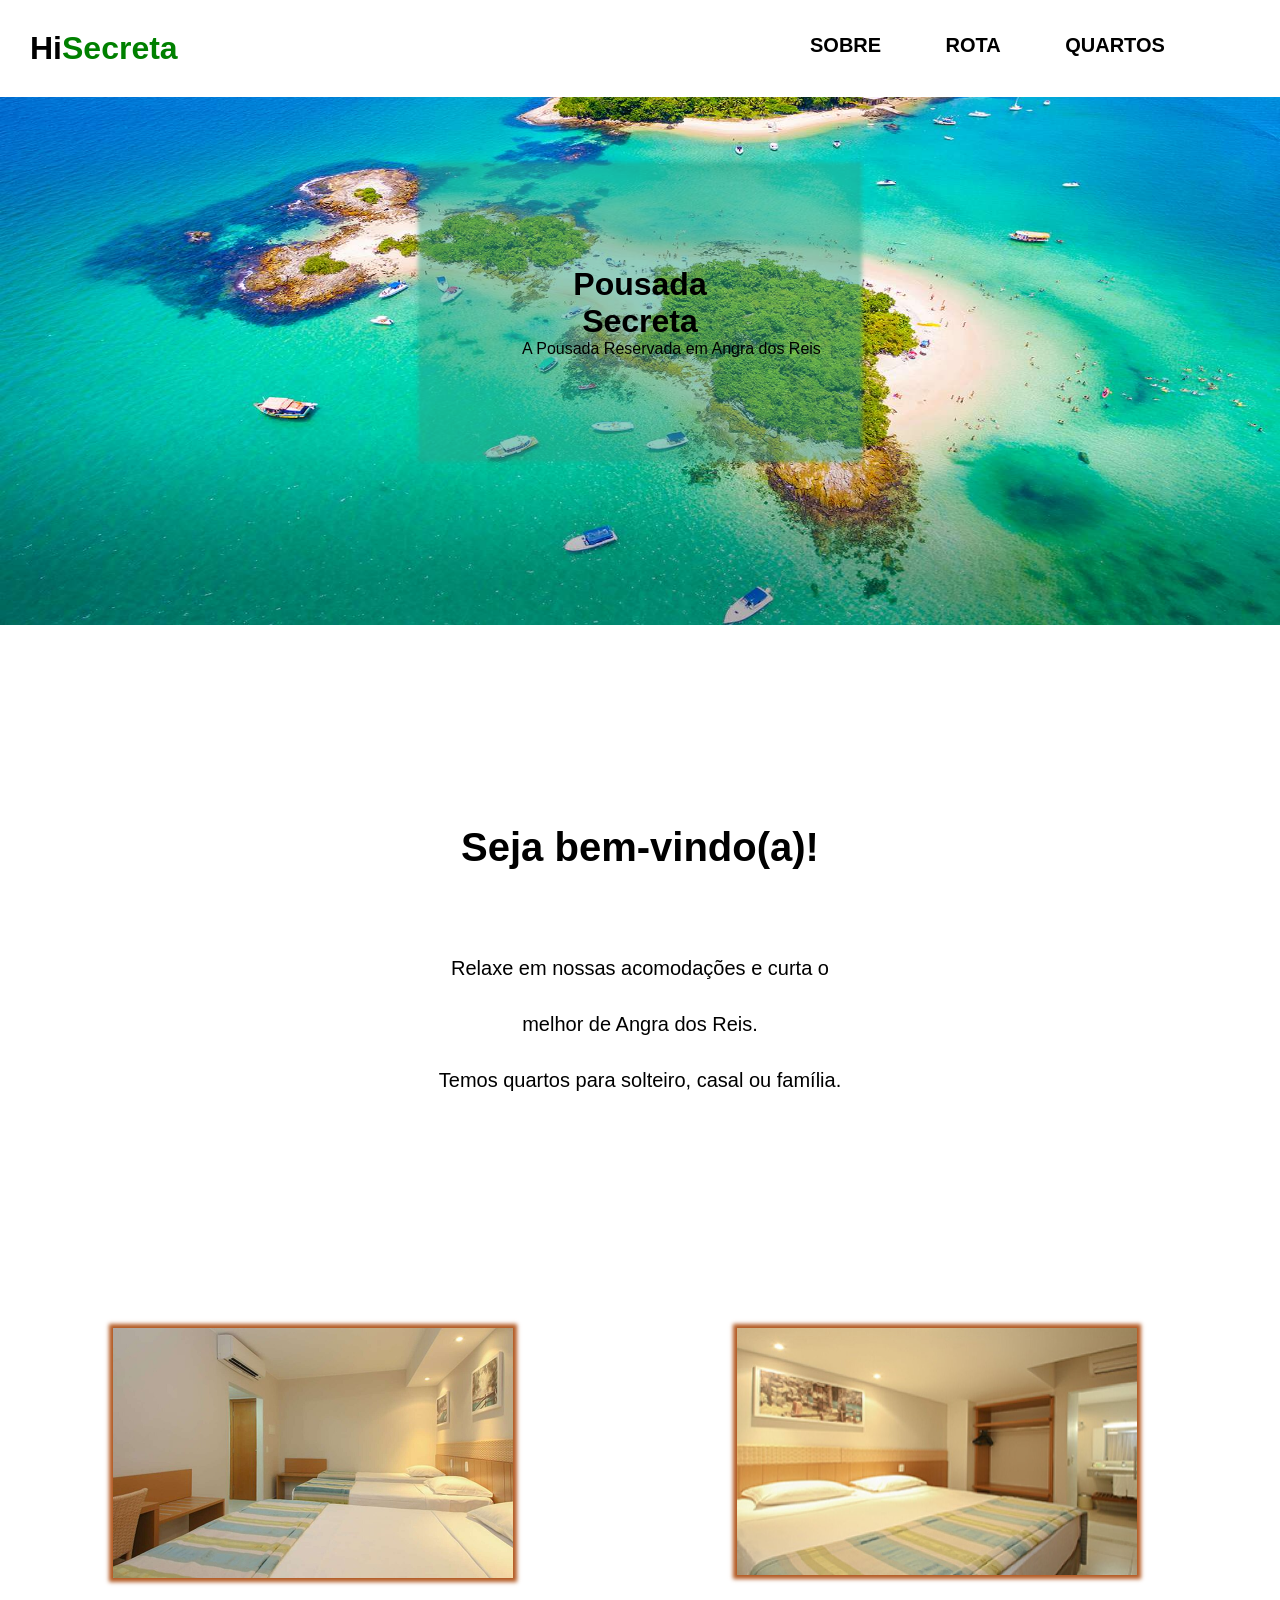
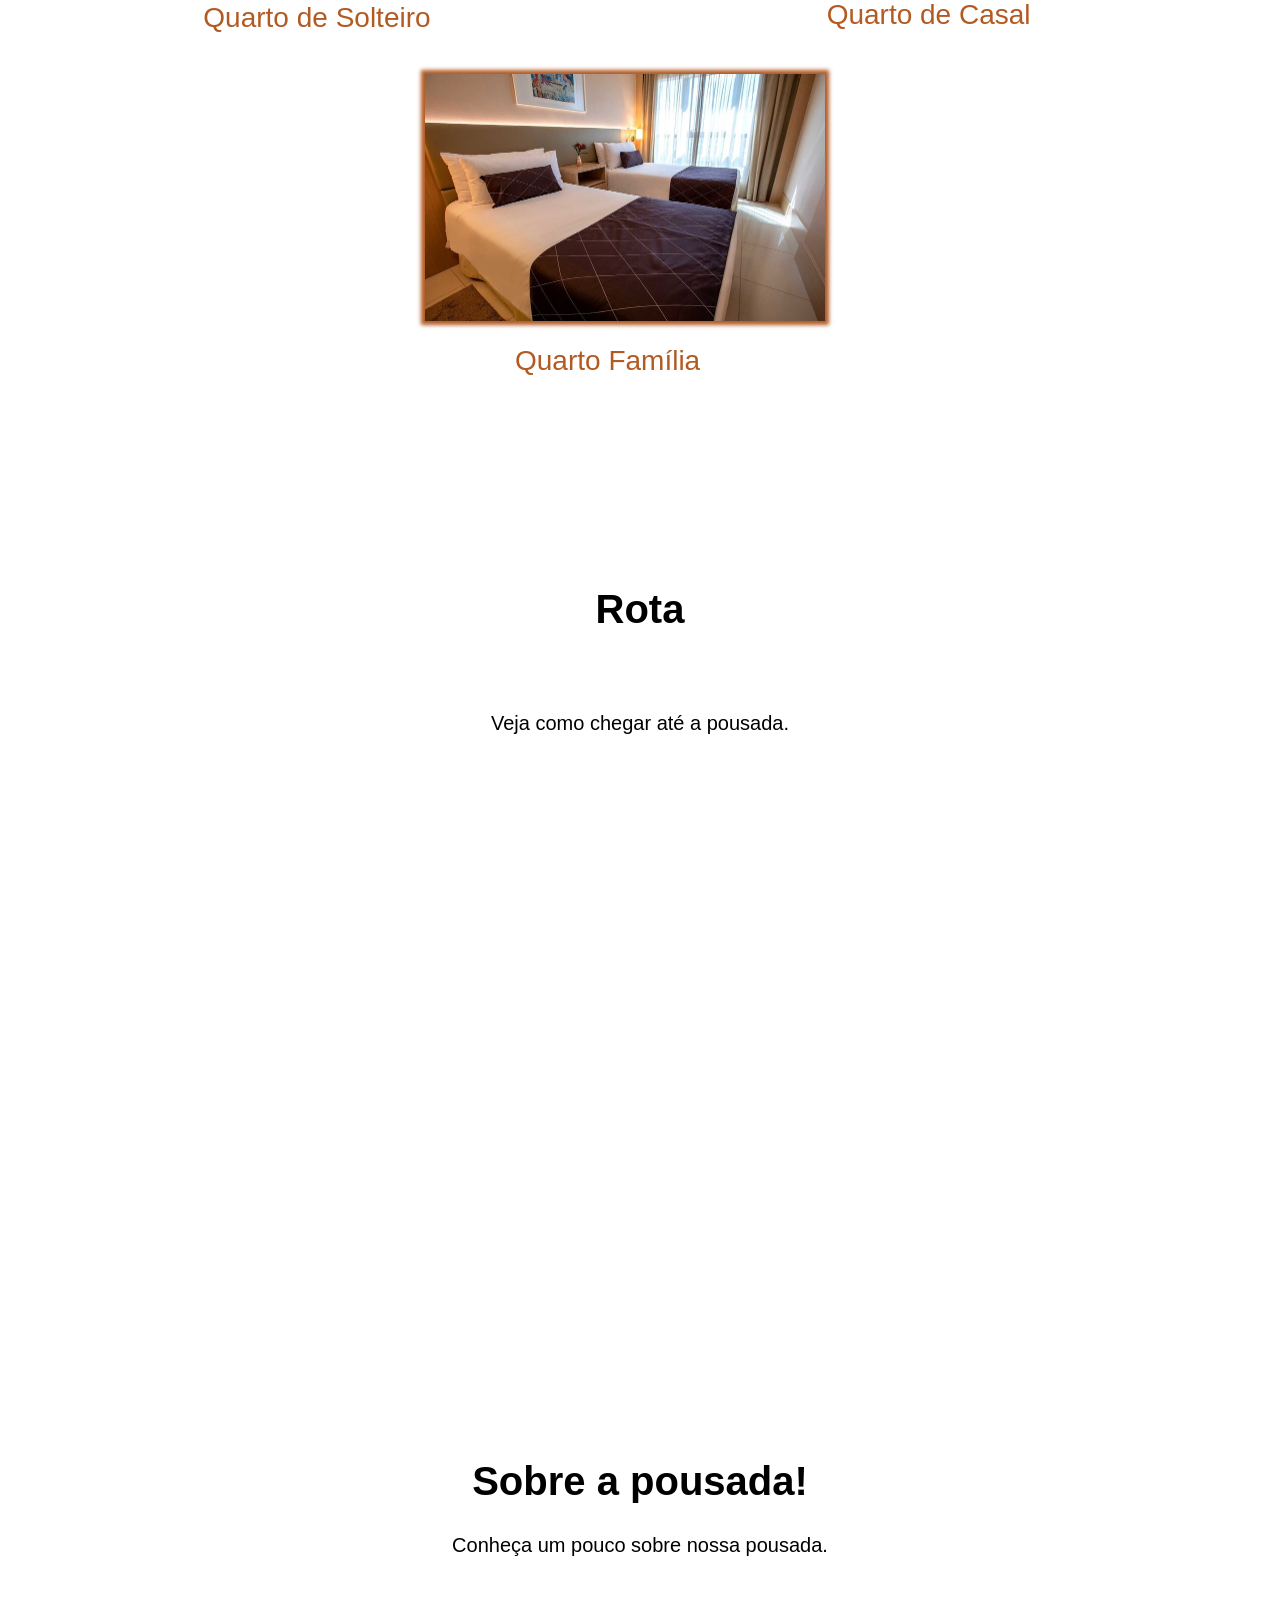
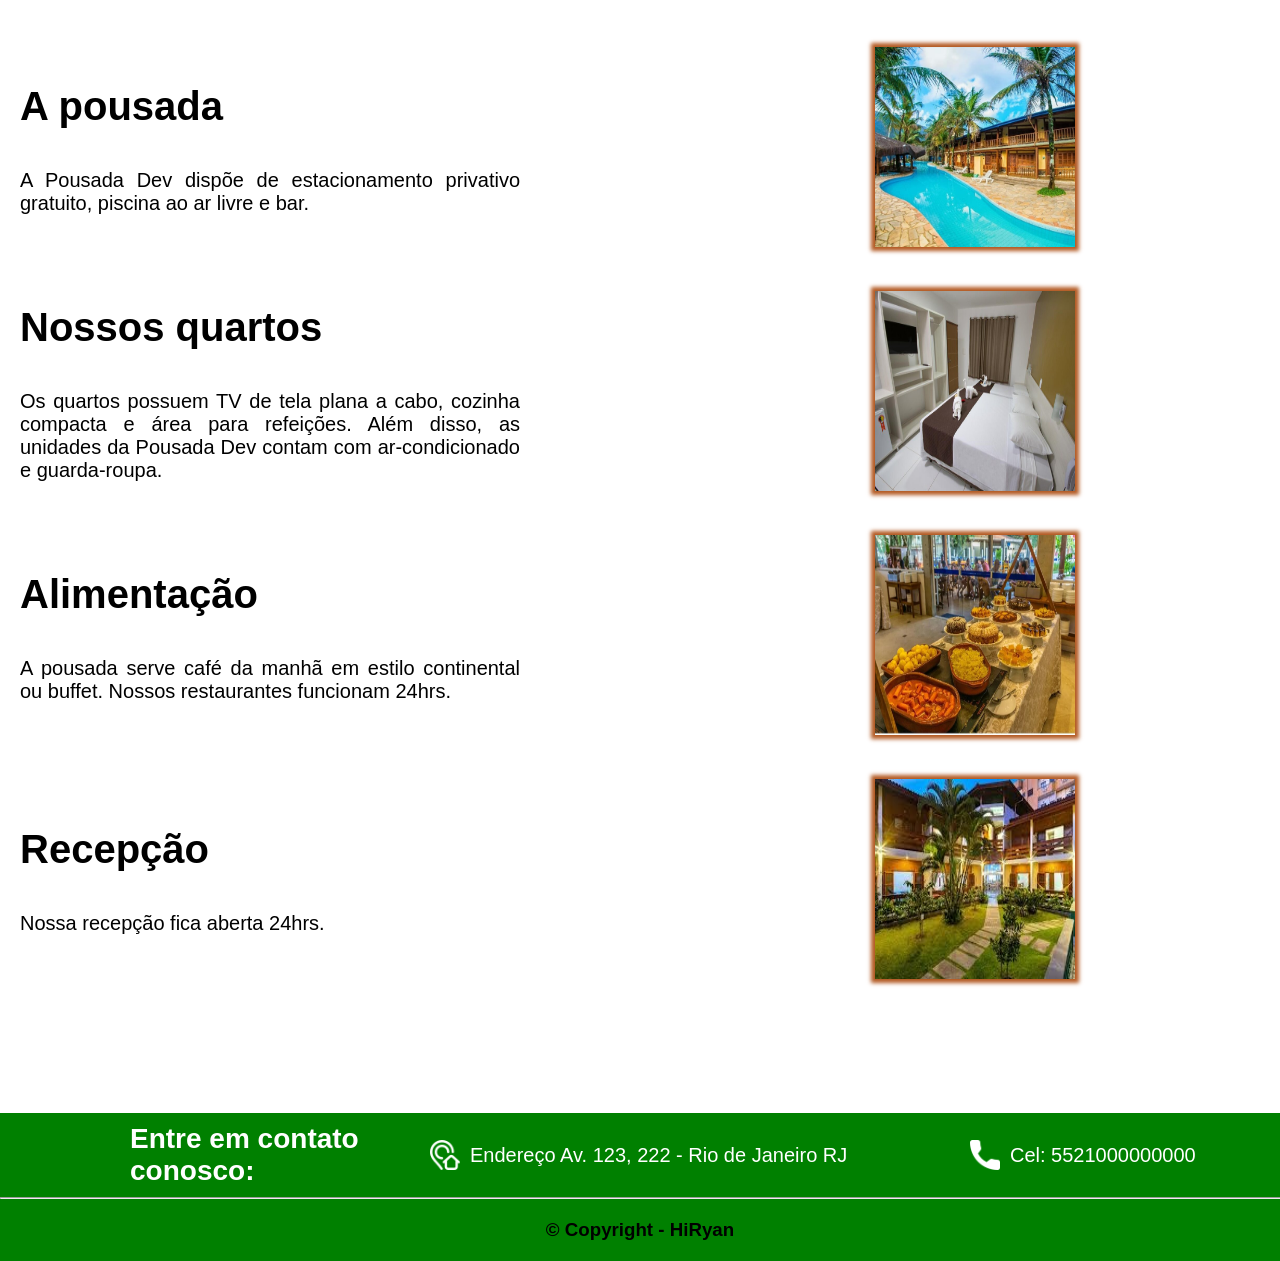
<file: index.html>
<!DOCTYPE html>
<html lang="en">
    <head>
        <meta charset="UTF-8">
        <meta name="viewport" content="width=device-width, initial-scale=1.0">
        <title>Pousada Secreta</title>
        <link rel="stylesheet" href="estilopousada.css">
    </head>
    <body>
        <!-- 1 -->
            <div class="topo">
                <h1>Hi<a href="#topo"><span>Secreta</span></a></h1>
                <div class="links">
                    <p>
                        <a href="#sobre">SOBRE</a>
                        <a href="#rota">ROTA</a>
                        <a href="segundo.html">QUARTOS</a>
                    </p>
                </div>
            </div>
        <!-- 2 -->
        <div id="topo" class="banner">
            <div class="container1">
                <div class="conteudo">
                    <h1>Pousada Secreta</h1>
                    <p>A Pousada Reservada em Angra dos Reis</p>
                </div>
            </div>
        </div>
        <!-- 3 -->
        <div class="bemvindo">
            <h1>Seja bem-vindo(a)!</h1>
            <p>Relaxe em nossas acomodações e curta o melhor de Angra dos Reis.</p>
            <p>Temos quartos para solteiro, casal ou família.</p>
        </div>
        <!-- 4 -->
        <div class="imgs-quartos">
            <div class="imgs">
                <img src="assets/quarto-familia1.jpg" alt="">
                <p><a href="segundo.html#1">Quarto de Solteiro</a></p>
            </div>
            <div class="imgs">
                <img src="assets/quarto-casal1.jpg" alt="">
                <p><a href="segundo.html#2">Quarto de Casal</a></p>
            </div>
            <div class="imgs">
                <img src="assets/quarto-solteiro1.jpg" alt="">
                <p><a href="segundo.html#3">Quarto Família</a></p>
            </div>
        </div>
        <!-- 5 -->
        <div id="rota" class="rota">
            <h1>Rota</h1>
            <p>Veja como chegar até a pousada.</p>
            <div class="mapa">  
                <iframe
                src="https://www.google.com/maps/embed?pb=!1m14!1m8!1m3!1d14692.471710812997!2d-43.3641911!3d-22.9826906!3m2!1i1024!2i768!4f13.1!3m3!1m2!1s0x0%3A0x539cb07246f0e38d!2sVia%20Parque%20Shopping!5e0!3m2!1spt-BR!2sbr!4v1612707978931!5m2!1spt-BR!2sbr"
                width="100%" height="500" frameborder="0" style="border: 0" allowfullscreen></iframe>
            </div>
        </div>
        <!-- 6 -->
        <div id="sobre" class="sobre">
            <div class="msg1">
                <h1>Sobre a pousada!</h1>
                <p>Conheça um pouco sobre nossa pousada.</p>
            </div>
            <!-- 6.1 -->
            <div class="container">
                <div class="msg2">
                    <h1>A pousada</h1>
                    <p>A Pousada Dev dispõe de estacionamento privativo gratuito, piscina ao ar livre e bar. </p>
                </div>
                <div class="img2">
                    <img src="assets/img1.jpg" alt="">
                </div>
                <div class="msg2">
                    <h1>Nossos quartos</h1>
                    <p>Os quartos possuem TV de tela plana a cabo, cozinha compacta e área para refeições. Além disso,
                        as unidades da Pousada Dev contam com ar-condicionado e guarda-roupa. </p>
                </div>
                <div class="img2">
                    <img src="assets/img2.jpg" alt="">
                </div>
                <div class="msg2">
                    <h1>Alimentação</h1>
                    <p>A pousada serve café da manhã em estilo continental ou buffet.
                        Nossos restaurantes funcionam 24hrs. </p>
                </div>
                <div class="img3">        
                    <img src="assets/img3.jpg" alt="">
                </div>
                <div class="msg2">
                    <h1>Recepção</h1>
                    <p>Nossa recepção fica aberta 24hrs. </p>
                </div>
                <div class="img3">
                    <img src="assets/img5.jpg" alt="">
                </div>
            </div>
        </div>
        <!-- 7 -->
        <div class="rodape">
            <div class="sub-roda">
                <div class="p1">
                    <h1>Entre em contato conosco:</h1>
                </div>
                <div>
                    <img src="assets/icones/endereco.png" alt="">
                    <p>Endereço Av. 123, 222 - Rio de Janeiro RJ</p>
                </div>
                <div class="p1">
                    <img src="assets/icones/telefone.png" alt="">
                    <p>Cel: 5521000000000</p>
                </div>
                <div class="">    
                    <img src="assets/icones/calendario.png" alt="">
                    <p>Faça sua reserva pelo <a href="Booking.com" target="_blank">Booking.com</a></p>
                </div>
            </div>
            <!-- 7.1 -->
            <div class="roda-fim">
                <hr>
                <h3>© Copyright - HiRyan</h3>
            </div>
        </div>

    </body>
</html>
</file>
<file: estilopousada.css>
*{
    padding: 0;
    margin: 0;
}
body{
    overflow-x: hidden;
    box-sizing: border-box;
}
/* 1 */
.topo{
    position: fixed;
    width: 100%;
    background-color: white ;
    padding: 30px;
}
.topo h1, .links{
    display: inline;
}
.topo h1{
    padding-bottom: 20px;
}
.topo a{
    color: green;
    text-decoration: none;
}
.topo h1 , span{
    font-family: sans-serif;
}
.links p {
    display: inline;
    justify-content: flex-end;
    position: absolute;
    right: 60px;
    top: 34px;
}
.links a{
    padding: 0 30px;
    text-decoration: none;
    color: black;
    font-size: 20px;
    font-weight: bold;
}
.topo h1, a{
    font-family: sans-serif;
}
/* 2 */
.banner{
    background-image: url(./assets/img-fundo.jpg);
    background-size: cover;
    background-repeat: no-repeat;
    width: 100%;
    background-size: 100% 100%;
    padding: 13% 0;
}
.container1{
    background-color: rgb(42, 163, 135, .5);
    margin: 0 auto;
    padding: 100px 90px;
    width: 20%;
    box-shadow: 0 0 4px 4px rgb(42, 163, 135, .5);
}

.conteudo h1, p{
    text-align: center;
}
/* 3 */
.bemvindo{
    padding: 200px;
}
.bemvindo h1{
    padding-bottom: 70px;
    font-size: 40px;
}
.bemvindo p{
    font-size: 20px;
    line-height: 2.8;
    width: 50%;
}
.bemvindo p , h1{
    margin: 0 auto;
    text-align: center;
    font-family: sans-serif;
}
/* 4 */
.imgs-quartos{
    width: 100%;
    padding: 20px 0;
    display: flex;
    justify-content: space-evenly;
    flex-wrap: wrap;
    margin-left: 80px;
}
.imgs img{
    width: 400px;
    box-shadow: 0 0 4px 4px #B35A23;
}
.imgs-quartos p{
    margin-top: 20px;
    margin-bottom: 40px;
    margin-left: 90px;
}
.imgs a{
    text-decoration: none;
    color: #B35A23;
    font-size: 28px;
    font-family: sans-serif;
}
/* 5 */
.rota{
    padding: 150px 0 0 0;
}
.rota h1{
    padding-bottom: 80px;
    font-size: 40px;
    font-weight: bold;
}
.rota p{
    padding-bottom: 100px;
    font-size: 20px;
}
.rota p, h1{
    margin: 0 auto;
    text-align: center;
    font-family: sans-serif;
}
/* 6 */
.sobre{
    width: 100%;
}
.sobre{
    text-align: center;
    margin: 0 auto;
    width: 100%;
    margin: 120px 0 130px 0;
}
.sobre h1{
    font-size: 40px;
    font-weight: bold;
    margin-bottom: 30px;
}
.msg1 p{
    font-size: 20px;
    text-align: center;
    margin: 0 auto;
}
.msg1 h1 ,p{
    font-family: sans-serif;
}
/* 6.1 */
.container{
    width: 100%;
    margin: 0 auto;
    margin-top: 90px;
    display: flex;
    justify-content: space-around;
    gap: 40px;
    flex-wrap: wrap;
    align-items: center; 
}
.container .msg2 {
    flex: 1;
    text-align: left;
    padding: 10px; 
}
.msg2 h1{
    margin-bottom: 40px;
}
.msg2 p {
    font-size: 20px;
}
.msg2 h1,p{
    text-align: justify;
    width: 500px;
    font-family: sans-serif;
    margin-left: 10px;
}
.container .img2,
.container .img3 {
    flex: 1;
    width: calc(50% - 20px); 
    text-align: center; 
}
.container .img2 img,
.container .img3 img {
    width: 200px;
    height: 200px;
    box-shadow: 0 0 4px 4px #B35A23;
}
/* 7 */
.rodape{
    background-color: green;
    width: 100%;
    padding-top: 10px;
    
    
}

.sub-roda{
    display: flex;
    justify-content: space-evenly;
    align-items: center;
    margin-bottom: 10px;
    color: white;
    margin-left: 100px;
}
.sub-roda div {
    display: flex;
    align-items: center;
}

.sub-roda img {
    width: 30px;
}

.sub-roda h1{
    text-align: left;
    margin-left: 30px;
    width:300px;
    font-size: 28px ;
}
.sub-roda p{
    font-size: 20px;
}
.sub-roda a{
    text-decoration: none;
    color: white;
}

/* 7.1 */
.roda-fim hr{
    width: 100%;
}
.roda-fim h3{
    margin: 0 auto;
    text-align: center;
    padding: 20px 0;
    font-family: sans-serif
}
</file>
